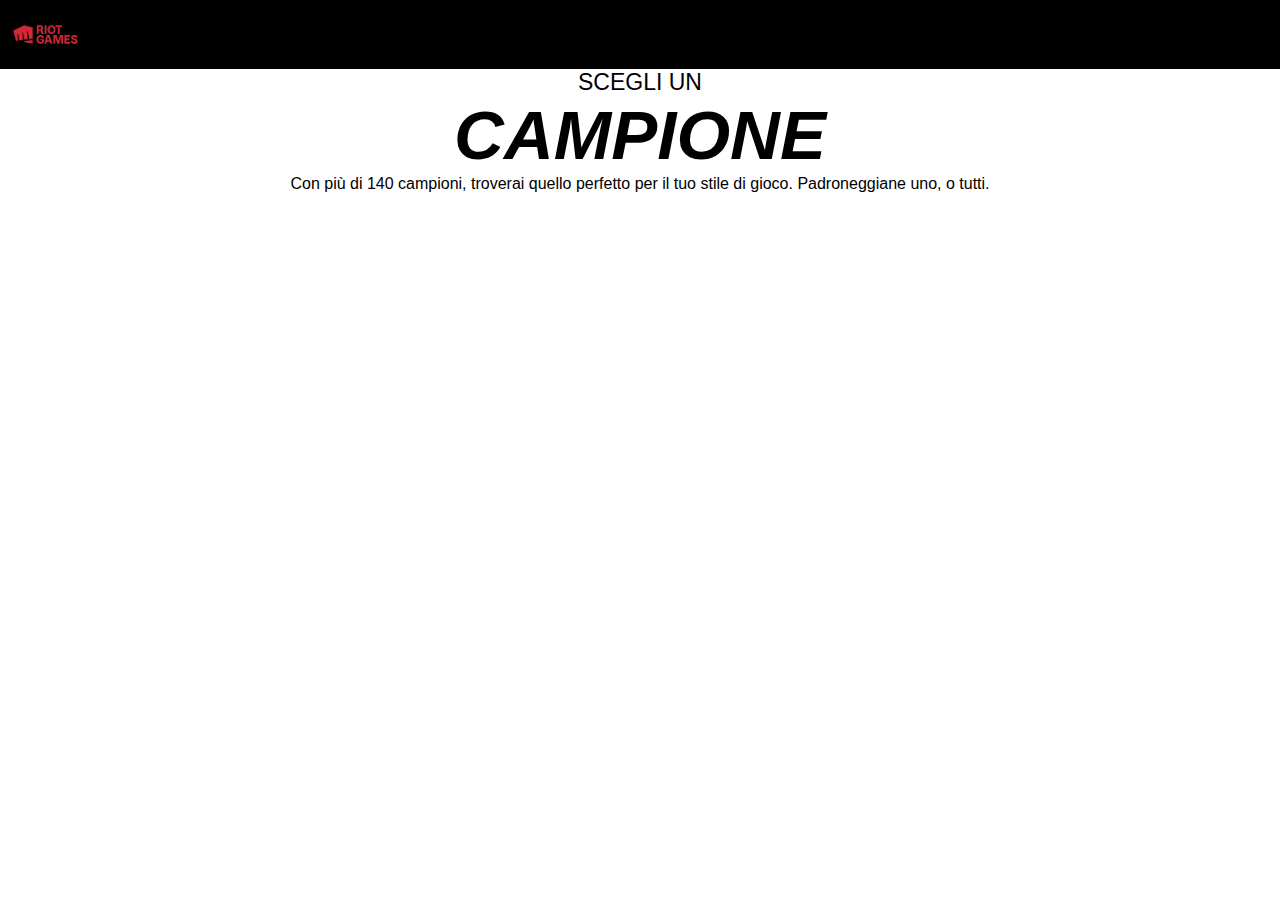
<file: Champions/champions.html>
<!DOCTYPE html>
<html>
    <head>
        <link rel="stylesheet" href="champions.css">
        <script src="champions.js"></script>
        <title>Champions</title>
    </head>
    <body>
        <div id="intestazione" class="intestazione">
            <div> <a href="../index.html"><img src="riotlogo.png" style="position: fixed;display: block;margin-left: auto;margin-right: auto;height: 69px;"></a></div>
        </div>
        <div class="intoduzione">
            <p class="frase1">SCEGLI UN</p>
            <p class="frase2">CAMPIONE</p>
            <p class="frase3">Con più di 140 campioni, troverai quello perfetto per il tuo stile di gioco. Padroneggiane uno, o tutti.</p>
        </div>
        <div id="fondo">
            
        </div>
        
    </body>
</html>
</file>
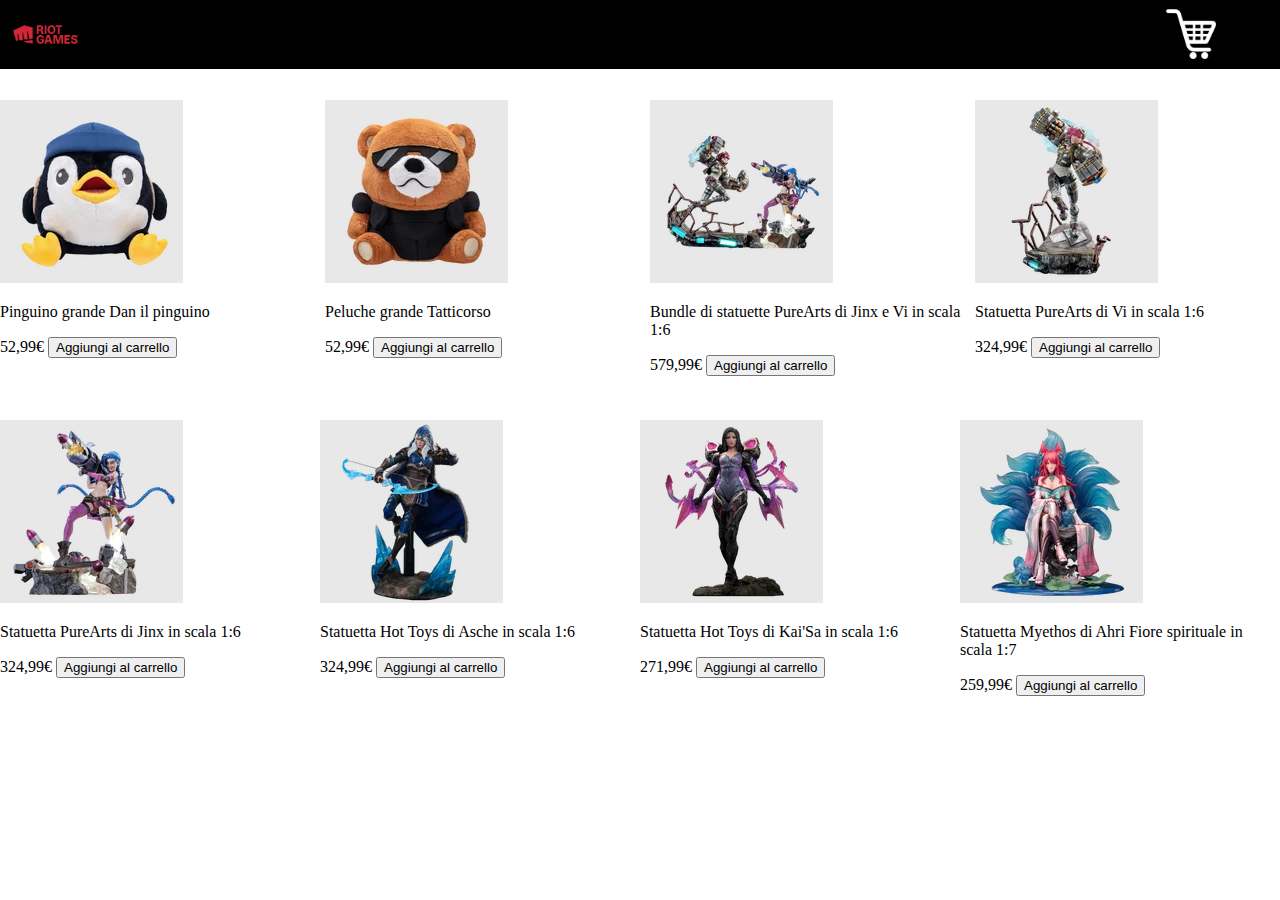
<file: merch/merch.html>
<!DOCTYPE html>
<html>
    <head>
        <link rel="stylesheet" href="merch.css">
        <script src="merch.js"></script>
        <title>merch.riotgames</title>
    </head>
    <body>
        <div id="intestazione" class="intestazione">
            <div> <a href="../index.html"><img src="riotlogo.png" class="riotLogo"></a></div>
            <div><a href="carrello/carrello.html"><img src="carrello.png" class="carrello"></a> </div>
        </div>
        <div>
            <div class="rigaprodotti1">
                <div class="prodotto1">
                    <div><img src="pinguino.webp" class="immagineprodotto"></div>
                    <div><p>Pinguino grande Dan il pinguino</p></div>
                    <div><p>52,99€ <button id="aggiungi" class="aggiungi" onclick="aggiungi('Pinguino grande Dan il pinguino','52.99','pinguino.webp')">Aggiungi al carrello</button> </p></div>
                </div>
                <div class="prodotto2">
                    <div><img src="orso.webp" class="immagineprodotto"></div>
                    <div><p>Peluche grande Tatticorso</p></div>
                    <div><p>52,99€ <button id="aggiungi" class="aggiungi" onclick="aggiungi('Peluche grande Tatticorso','52.99','orso.webp')">Aggiungi al carrello</button></p></div>
                </div>
                <div class="prodotto3">
                    <div><img src="jinxvi.webp"  class="immagineprodotto"></div>
                    <div><p>Bundle di statuette PureArts di Jinx e Vi in scala 1:6</p></div>
                    <div><p>579,99€ <button id="aggiungi" class="aggiungi" onclick="aggiungi('Bundle di statuette PureArts di Jinx e Vi in scala 1:6','579.99','JinxVi.webp')">Aggiungi al carrello</button></p></div>
                </div>
                <div class="prodotto4">
                    <div><img src="vi.webp"  class="immagineprodotto"></div>
                    <div><p>Statuetta PureArts di Vi in scala 1:6</p></div>
                    <div><p>324,99€ <button id="aggiungi" class="aggiungi" onclick="aggiungi('Statuetta PureArts di Vi in scala 1:6','324.99','Vi.webp')">Aggiungi al carrello</button></p></div>
                </div>
            </div><div class="rigaprodotti2">
                <div class="prodotto1">
                    <div><img src="jinx.webp"  class="immagineprodotto"></div>
                    <div><p>Statuetta PureArts di Jinx in scala 1:6</p></div>
                    <div><p>324,99€ <button id="aggiungi" class="aggiungi" onclick="aggiungi('Statuetta PureArts di Jinx in scala 1:6','324.99','Jinx.webp')">Aggiungi al carrello</button></p></div>
                </div>
                <div class="prodotto2">
                    <div><img src="ashe.webp"  class="immagineprodotto"></div>
                    <div><p>Statuetta Hot Toys di Asche in scala 1:6</p></div>
                    <div><p>324,99€ <button id="aggiungi" class="aggiungi" onclick="aggiungi('Statuetta Hot Toys di Asche in scala 1:6','324.99','ashe.webp')">Aggiungi al carrello</button></p></div>
                </div>
                <div class="prodotto3">
                    <div><img src="kaisa.webp"  class="immagineprodotto"></div>
                    <div><p>Statuetta Hot Toys di Kai'Sa in scala 1:6</p></div>
                    <div><p>271,99€ <button id="aggiungi" class="aggiungi" onclick="aggiungi('Statuetta Hot Toys di KaiSa in scala 1:6','271.99','kaisa.webp')">Aggiungi al carrello</button></p></div>
                </div>
                <div class="prodotto4">
                    <div><img src="ahri.webp"  class="immagineprodotto"></div>
                    <div><p>Statuetta Myethos di Ahri Fiore spirituale in scala 1:7</p></div>
                    <div><p>259,99€ <button id="aggiungi" class="aggiungi" onclick="aggiungi('Statuetta Myethos di Ahri Fiore spirituale in scala 1:7','259.99','ahri.webp')">Aggiungi al carrello</button></p></div>
                </div>
            </div>
        </div>
    </body>
</html>
</file>
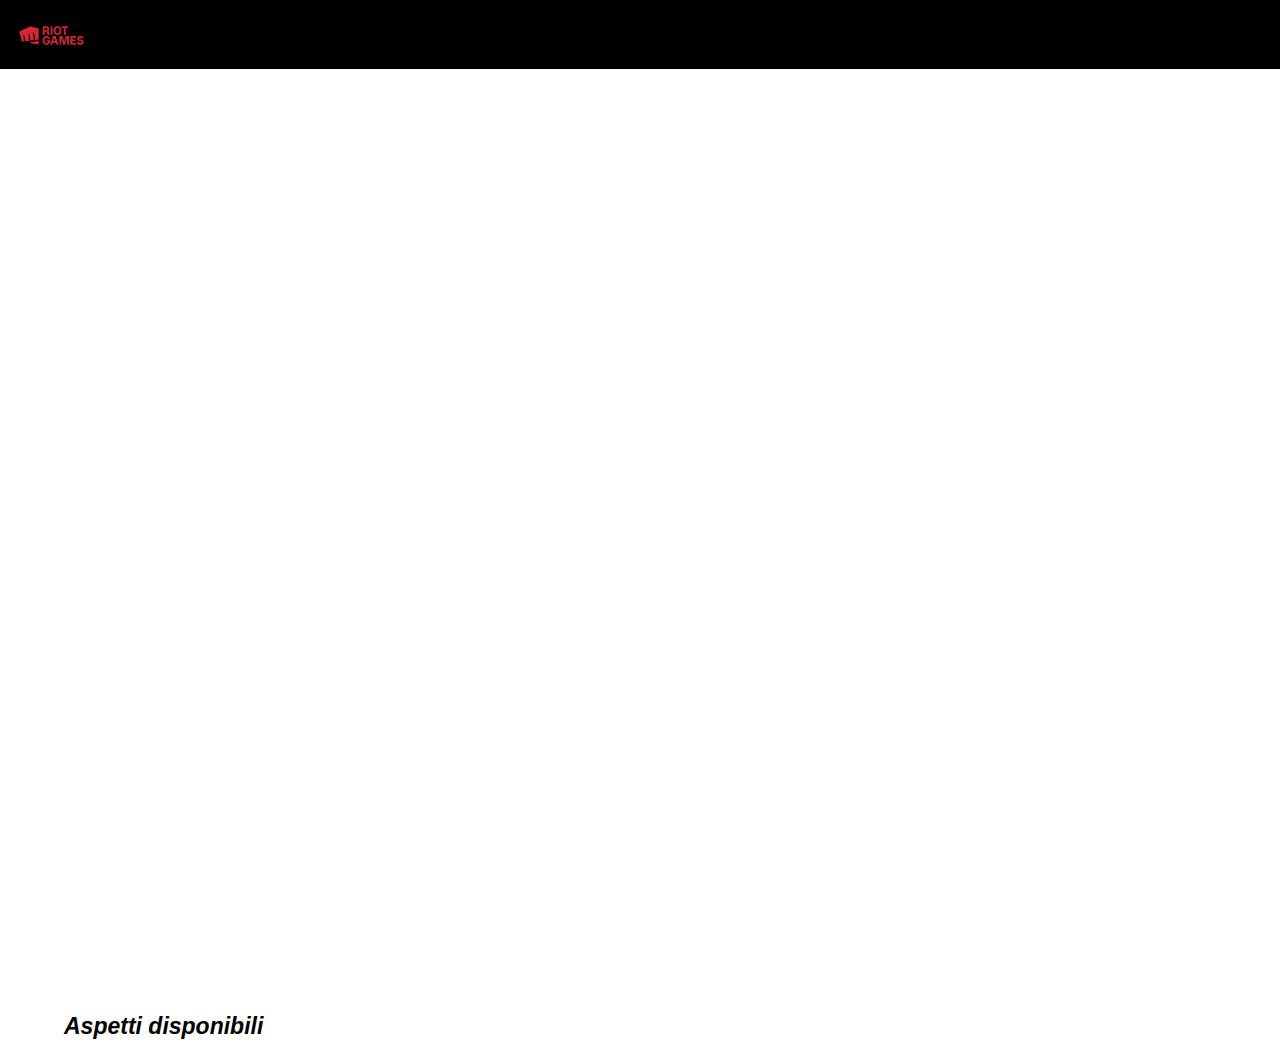
<file: Champions/campione/campione.html>
<!DOCTYPE html>
<html>
    <head>
        <link rel="stylesheet" href="campione.css">
        <script src="campione.js"></script>
    </head>
    <body>
        <div id="intestazione" class="intestazione">
            <a href="../champions.html"><button class="menu"><img src="riotlogo.png" class="riotLogo"></button></a>
        </div>
        <div id="fondointestazione"></div>
        <div>
            <p class="aspettidisponibili">Aspetti disponibili</p>
        </div>
        <div id="fondoskinselector"></div>
    </body>
</html>
</file>
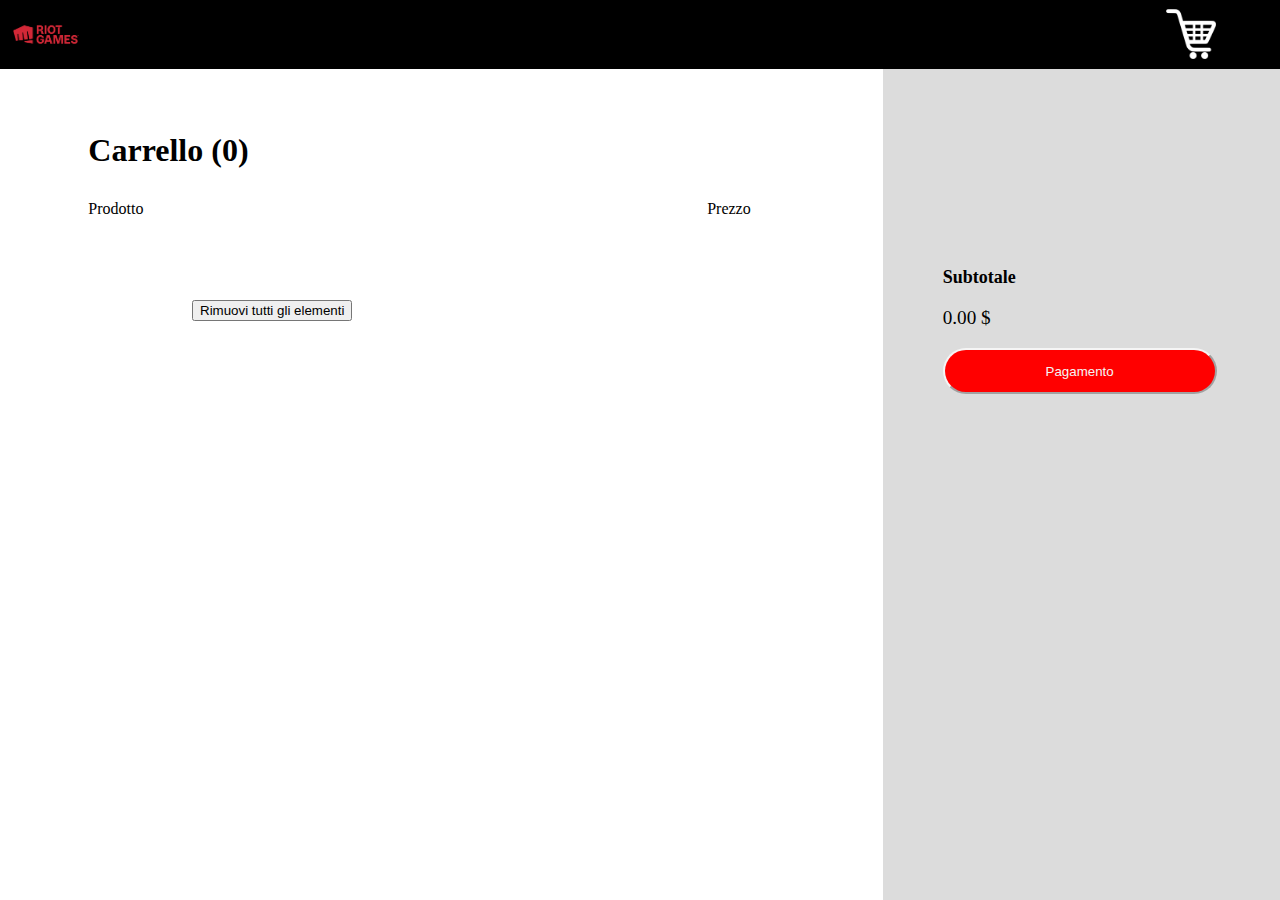
<file: merch/carrello/carrello.html>
<!DOCTYPE html>
<html>
    <head>
        <link rel="stylesheet" href="carrello.css">
        <script src="carrello.js"></script>
        <title>carrello.riotgames</title>
    </head>
    <body>
        <div>
            <div id="intestazione" class="intestazione">
                <div> <a href="../merch.html"><img src="riotlogo.png" class="riotLogo"></a></div>
                <div><a href="carrello.html"><img src="carrello.png" class="carrello"></a> </div>
            </div>
        </div>
        <div class="elementi">
            <div>
                <p id="elementicarrello" class="elementicarrello">Carrello (0)</p>
            </div>
            <div>
                <div class="prodotto">Prodotto</div>
                <div class="prezzo">Prezzo</div>
            </div>
        </div>
        <div id="fondo">
            <div>
                <button class="rimuovitutti" onclick="svuotacarrello()">Rimuovi tutti gli elementi</button>
            </div>
        </div>
        <div class="tendinadx">
            <div class="tendinadxcont">
                <p class="subtotaletxt">Subtotale</p>
                <p id="subtotale" class="subtotale">0</p>
                <p><button id="pagamento" class="pagamento" onclick="pagamento()">Pagamento</button></p>
            </div>
        </div>
    </body>
</html>
</file>
<file: Champions/champions.css>
body{
    padding: 0%;
    margin: 0%;
    margin-top: 69px;
}
.intestazione{
    background-color: black;
    height: 69px;
    margin-top: -69px;
    width: 100%;
    position: fixed;
    display: flex;
    z-index: 3;

}
.frase1{
    text-align: center;
    font-family: "Beaufort for LOL", sans-serif;
    font-size: 23px;
    margin-top: 69px;
    margin-bottom: -69px;
}
.frase2{
    text-align: center;
    font-family: "Beaufort for LOL", sans-serif;
    font-style: italic;
    font-size: 69px;
    font-weight:690;
}
.frase3{
    text-align: center;
    font-family: "Beaufort for LOL", sans-serif;
    margin-top: -69px;
}
.elencocampioni{
    padding: 1rem;
    display: block;
    margin-left: auto;
    margin-right: auto;
    text-align: center;
}
.slotcampione{
    width: 300px;
    height: 400px;
    display: inline-block;
    margin: 5px;
    overflow: hidden;
}
.immagine{
    object-fit: cover;
    height: 100%;
    width: 100%;
    animation: forwards;
    transition: all 0.2s ease;
}
.immagine:hover{
    cursor: pointer;
    transform: scale(1.2);
}
.nomecampione{
    position: relative;
    bottom: 42px;
    z-index: 1;
    font-size: large;
    color: white;
    background-color: rgb(3, 3, 47);
}
.cambiacolore{
    background-color: rgb(92, 92, 149);
}
</file>
<file: merch/merch.css>
body{
    /*overflow-x: hidden;*/
    margin: 0;
    padding: 0;
    
}
.intestazione{
    background-color: black;
    height: 69px;
    width: 100%;
    position: fixed;
    display: flex;
    z-index: 1;
}
.riotLogo{
    display: block;
    margin-left: auto;
    margin-right: auto;
    height: 69px;
}
.carrello{
    display: block;
    position: absolute;
    right: 5%;
    top: 9px;
    height: 50px;
}
.rigaprodotti1{
    top: 100px;
    padding: 10px;
    position: relative;
    min-height: 300px;
    height: auto;
    width: 100%;
}
.rigaprodotti2{
    top: 100px;
    position: relative;
    min-height: 300px;
    height: auto;
    width: 100%;
}
.prodotto1{
    position: absolute;
    top: 0%;
    left: 0%;
    width: 24;
}
.prodotto2{
    position: absolute;
    top: 0%;
    left: 25%;
    width: 24%;
}
.prodotto3{
    position: absolute;
    top: 0%;
    left: 50%;
    width: 24%;
}
.prodotto4{
    position: absolute;
    top: 0%;
    left: 75%;
    width: 24%;
}
.immagineprodotto{
    height: 100%;
    background-color: rgba(186, 182, 182, 0.321);
}
</file>
<file: Champions/campione/campione.css>
body{
    margin: 0%;
    padding: 0%;
    top: 69px;
}

.intestazione{
    background-color: black;
    height: 69px;
    width: 100%;
    position: fixed;
    display: flex;
    z-index: 3;
}
.riotLogo{
    display: block;
    margin-left: auto;
    margin-right: auto;
    height: 69px;
}
.riotLogo:hover{
    cursor: pointer;
}
.menu{
    background-color: #f9f9f900;
    border: #f9f9f900;
}
.pagina{
    position: absolute;
    top: 69px;
    width: 100%;
    height: 100%;
}
.gradiente{
    position: absolute;
    width: 100%;
    height: 100%;
    background: linear-gradient(270deg, rgba(0, 0, 0, 0) 24.44%, rgba(0, 0, 0, 0.6) 56.63%);
    inset: 0px;
    z-index: 1;
    font-size: 100px;
}
.sfondo{
    justify-self: center;
    object-fit: cover;
    width: 100%;
    height: 100%;
}
.titolo{
    position: absolute;
    top: 25%;
    left: 5%;
    text-transform: uppercase;
    letter-spacing: 3px;
    font-family: "Beaufort for LOL", sans-serif;
    font-style: italic;
    font-size: 40px;
    font-weight: 590;
    color: burlywood;
    z-index: 2;
}
.nome{
    position: absolute;
    top: 35%;
    left: 5%;
    text-transform: uppercase;
    font-family: "Beaufort for LOL", sans-serif;
    font-style: italic;
    letter-spacing: 3px;
    font-size: 99px;
    font-weight: 690;
    color: white;
    z-index: 2;
}
.lore{
    position: absolute;
    top: 51%;
    left: 5%;
    color: white;
    font-size: 20px;
    width: 50%;
    z-index: 2;
}
.aspettidisponibili{
    position: absolute;
    left: 5%;
    font-size: 23px;
    top: 110%;
    font-weight: 690;
    font-family: "Beaufort for LOL", sans-serif;
    font-style: italic;
}
.skinselector{
    position: absolute;
    top: 120%;
    width: 90%;
    left: 5%;
    text-align: center;
}
.splashskinselezionata{
    position: relative;
    justify-self: center;
    object-fit: cover;
    width: 96%;
    height: 96%;
    
}
.skins{
    overflow-x:  scroll; 
    display: flex;
    height: auto;
    white-space:nowrap;
    position: relative;
    display: block;
    margin-left: auto;
    margin-right: auto;
    width: 80%;
    margin-bottom: 100px;
}
.elencosplashskins{
    position: relative;
    width: 100%;
}
.slotskin{
    display: inline-block;
    width: 30%;
    padding: 10px;
}
.slotskin:hover{
    cursor: pointer;
}
.immagine{
    top: 0%;
    width: 100%;
}
.nomeskin{
    position: relative;
    height: 200%;
    bottom: 0%;
    white-space: wrap;
}
</file>
<file: merch/carrello/carrello.css>
body{
    /*overflow-x: hidden;*/
    margin: 0;
    padding: 0;
    
}
.intestazione{
    background-color: black;
    height: 69px;
    width: 100%;
    position: fixed;
    display: flex;
    z-index: 1;
}
.riotLogo{
    display: block;
    margin-left: auto;
    margin-right: auto;
    height: 69px;
}
.carrello{
    display: block;
    position: absolute;
    right: 5%;
    top: 9px;
    height: 50px;
}
.elementi{
    position: relative;
    top: 100px;
    height: 300px;
    width: 69%;
}
.elementicarrello{
    position: absolute;
    left: 10%;
    font-size: xx-large;
    font-weight: bold;
}
.prodotto{
    position: absolute;
    top: 100px;
    left: 10%;

}
.prezzo{
    position: absolute;
    top: 100px;
    right: 15%;
}
.elemento{
    position: relative;
    left: 5%;
    width: 59%;
    min-height: 300px;
    border-style: groove;
    border-radius: 0px;
    border-left: 0px;
    border-right: 0px;
}
.nome{
    position: absolute;
    top: 50px;
    left: 32%;
    max-width: 20%;
}
.costo{
    position: absolute;
    top: 50px;
    right: 10%;
}
.immagine{
    position: absolute;
    top: 50px;
    max-width: 30%;
    background-color: gainsboro;
}
.costoword{
    position: absolute;
    left: 32%;
    bottom: 25%;
    font-size: large;
}
.costotendina{
    position: absolute;
    left: 32%;
    bottom: 15%;
}
.cambiaquantita{
    position: relative;
    display: none;
    left: 32%;
    top: 256px;
    z-index: 1;
}
.show {
    display: block;
}
.rimuovi{
    position: absolute;
    bottom: 10%;
    right: 9%;
    border-color: rgba(0, 0, 0, 0);
    background-color: rgba(0, 0, 0, 0);
    text-decoration: underline;
}
.rimuovi:hover{
    cursor: pointer;
}
.rimuovitutti{
    position: relative;
    bottom: 0%;
    left: 15%;
}
.tendinadx{
    position: fixed;
    right: 0%;
    width: 31%;
    top: 69px;
    background-color: gainsboro;
    height: 100%;
}
.tendinadxcont{
    position: relative;
    left: 15%;
    top: 20%;
}
.subtotaletxt{
    font-size: large;
    font-weight: 690;
}
.subtotale{
    font-size: larger;
}
.pagamento{
    position: relative;
    width: 69%;
    height: 46px;
    border-radius: 32px;
    border-color: whitesmoke;
    background-color: red;
    color: whitesmoke;
}
.pagamento:hover{
    cursor: pointer;
}
</file>
